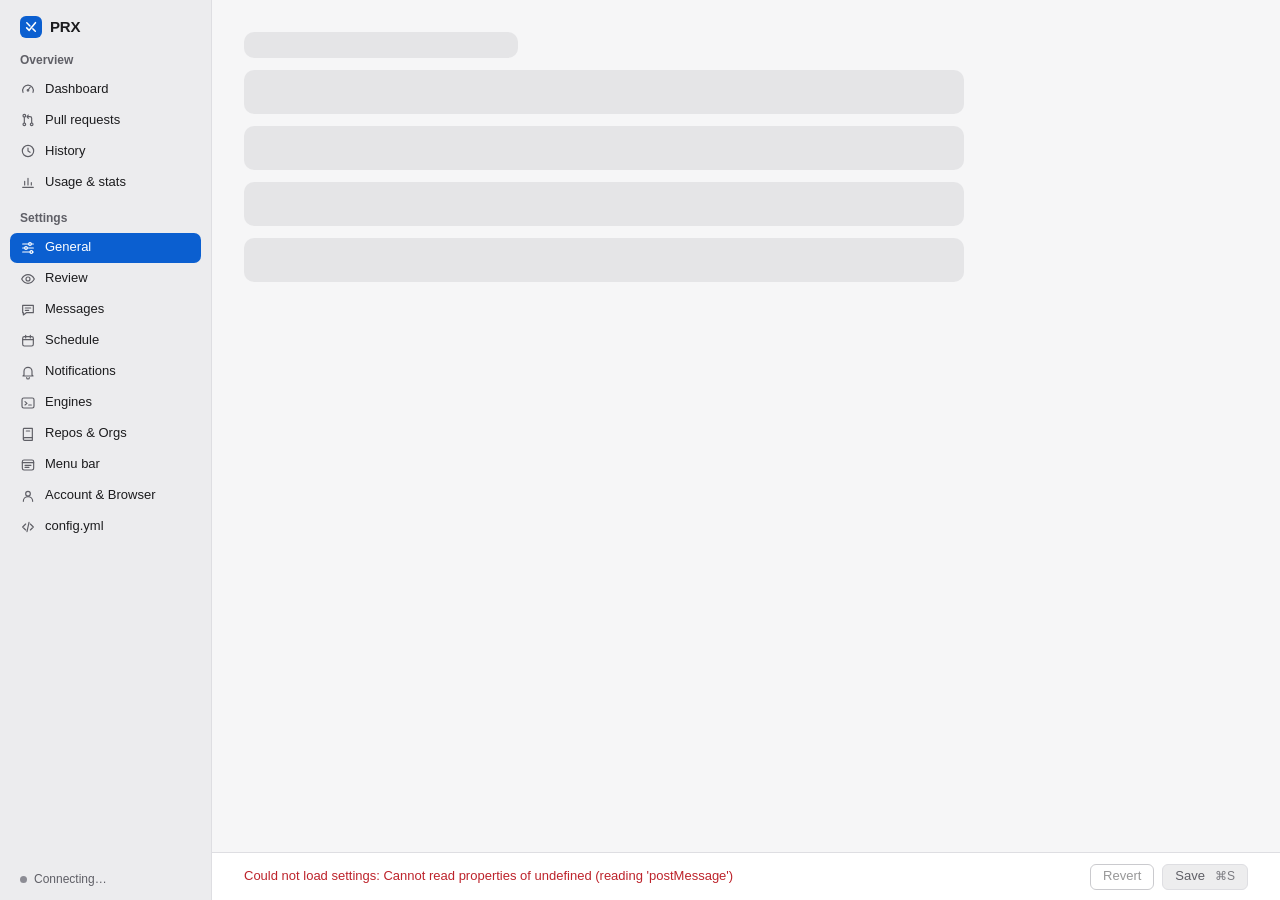
<file: menubar/settings-ui/index.html>
<!doctype html>
<html lang="en">
<head>
  <meta charset="utf-8">
  <!-- Local and unprivileged (settings-app spec): only embedded assets load,
       and the page can make no network requests at all — every daemon call
       goes through window.prxBridge to the hosting process. -->
  <meta http-equiv="Content-Security-Policy"
        content="default-src 'none'; script-src 'self' prx:; style-src 'self' prx:; img-src 'self' prx: data:; font-src 'self' prx:; connect-src 'none'; form-action 'none'; frame-src 'none'">
  <meta name="viewport" content="width=device-width, initial-scale=1">
  <title>PRX</title>
  <link rel="stylesheet" href="app.css">
</head>
<body>
  <button type="button" id="skip" class="skip-link">Skip to page content</button>
  <aside id="sidebar">
    <p class="brand"><span class="brand-mark" id="brand-mark"></span>PRX</p>
    <nav id="nav" aria-label="Pages"></nav>
    <p id="daemon" class="daemon" role="status"></p>
  </aside>
  <div id="main">
    <main id="page" tabindex="-1"></main>
    <footer id="savebar">
      <div class="savebar-text">
        <p id="save-status" class="status" role="status" aria-live="polite"></p>
        <p id="save-note" class="note" hidden></p>
      </div>
      <button type="button" id="revert" class="btn" disabled>Revert</button>
      <button type="button" id="save" class="btn primary" disabled>Save <kbd>⌘S</kbd></button>
    </footer>
  </div>
  <script src="bridge.js"></script>
  <script src="icons.js"></script>
  <script src="fields.js"></script>
  <script src="cron.js"></script>
  <script src="schema.js"></script>
  <script src="form.js"></script>
  <script src="app-section.js"></script>
  <script src="pages-defaults.js"></script>
  <script src="pages-messages.js"></script>
  <script src="pages-repos.js"></script>
  <script src="pages-misc.js"></script>
  <script src="overview.js"></script>
  <script src="brief-card.js"></script>
  <script src="chart.js"></script>
  <script src="pages-dashboard.js"></script>
  <script src="pages-prs.js"></script>
  <script src="pages-pr.js"></script>
  <script src="pages-history.js"></script>
  <script src="pages-usage.js"></script>
  <script src="app.js"></script>
</body>
</html>
</file>
<file: menubar/settings-ui/app.css>
/* PRX app window. A native-feeling macOS window: system type, grouped
   panels with hairline rows, and one accent that follows the system accent
   colour. PR state is the visual system: every page draws a PR's state with
   the same tone, glyph and label (overview.js STATES), and the menu bar uses
   the same words.

   Everything below the token block reads tokens only: no colour literal
   lives outside :root (grep for "#" and "rgb" to check). Light and dark
   follow the system. */

/* ================================================================ tokens */

:root {
  color-scheme: light dark;

  /* Type: one family, a 1.15 step scale, 12px floor. */
  --font: -apple-system, BlinkMacSystemFont, "Helvetica Neue", sans-serif;
  --mono: ui-monospace, "SF Mono", Menlo, monospace;
  --text-caption: 12px;
  --text-body: 13px;
  --text-title-3: 15px;
  --text-title-2: 17px;
  --text-title-1: 20px;
  --text-figure: 22px;
  --leading: 1.45;
  --weight-medium: 500;
  --weight-semibold: 600;
  --weight-bold: 650;

  /* Spacing: --space-N is N x 2px. */
  --space-1: 2px;
  --space-2: 4px;
  --space-3: 6px;
  --space-4: 8px;
  --space-5: 10px;
  --space-6: 12px;
  --space-7: 14px;
  --space-8: 16px;
  --space-10: 20px;
  --space-12: 24px;
  --space-13: 26px;
  --space-16: 32px;
  --space-20: 40px;

  /* Radius. Cards stay at 10px; pills are for small controls only. */
  --radius-xs: 4px;
  --radius-sm: 6px;
  --radius-md: 8px;
  --radius-lg: 10px;
  --radius-pill: 999px;

  /* Elevation: panels use a hairline border, never a shadow too. */
  --elevation-1: 0 1px 2px rgba(0, 0, 0, 0.16);
  --elevation-2: 0 4px 12px rgba(0, 0, 0, 0.12), 0 1px 3px rgba(0, 0, 0, 0.1);

  /* Motion. */
  --ease: cubic-bezier(0.16, 1, 0.3, 1);
  --duration-fast: 120ms;
  --duration: 160ms;

  /* Colour: surfaces and text. */
  --fg: #1c1c1e;
  --muted: #5f5f66;
  --bg: #f6f6f7;
  --sidebar: #ececee;
  --panel: #ffffff;
  --field: #ffffff;
  --line: #dedee2;
  --control-line: #8c8c94;
  --fill: rgba(60, 60, 67, 0.09);
  --fill-strong: rgba(60, 60, 67, 0.16);
  --segment-thumb: #ffffff;
  --knob: #ffffff;

  /* Accent. These fixed values are the fallback; where the web view can
     mix colours, the block below derives them from the system accent. */
  --accent: #0b5fd0;
  --accent-fill: #0b5fd0;
  --accent-text: #0b5fd0;
  --accent-soft: rgba(11, 95, 208, 0.11);
  --on-accent: #ffffff;

  /* Status tones. Each has a text colour (AA on panel and on its soft
     tint) and a soft background. */
  --ok: #17734a;
  --ok-soft: rgba(23, 115, 74, 0.11);
  --warn: #855600;
  --warn-soft: rgba(196, 136, 0, 0.14);
  --error: #bd232b;
  --error-soft: rgba(189, 35, 43, 0.09);
  --merged: #7247c4;
  --merged-soft: rgba(114, 71, 196, 0.11);

  /* Chart series. */
  --chart-1: #2f6fdb; --chart-2: #d9822b; --chart-3: #2e9e6a; --chart-4: #8a5bd6;
  --chart-5: #d1495b; --chart-6: #2a9fb0; --chart-7: #b39200; --chart-8: #7a7a85;

  font: var(--text-body)/var(--leading) var(--font);
}

@media (prefers-color-scheme: dark) {
  :root {
    --fg: #f2f2f4;
    --muted: #aeaeb6;
    --bg: #1c1c1e;
    --sidebar: #232326;
    --panel: #2a2a2d;
    --field: #1f1f22;
    --line: #3b3b40;
    --control-line: #7e7e87;
    --fill: rgba(235, 235, 245, 0.1);
    --fill-strong: rgba(235, 235, 245, 0.18);
    --segment-thumb: #636369;
    --elevation-1: 0 1px 2px rgba(0, 0, 0, 0.5);
    --elevation-2: 0 6px 16px rgba(0, 0, 0, 0.45), 0 1px 3px rgba(0, 0, 0, 0.4);

    --accent: #2a6fd6;
    --accent-fill: #2a6fd6;
    --accent-text: #8ec2ff;
    --accent-soft: rgba(90, 160, 255, 0.18);

    --ok: #5fd08a;
    --ok-soft: rgba(95, 208, 138, 0.13);
    --warn: #e6b450;
    --warn-soft: rgba(230, 180, 80, 0.14);
    --error: #ff8a8a;
    --error-soft: rgba(255, 123, 123, 0.12);
    --merged: #c4a3ff;
    --merged-soft: rgba(180, 140, 255, 0.15);

    --chart-1: #5b9bff; --chart-2: #f0a35e; --chart-3: #5fd08a; --chart-4: #b48cff;
    --chart-5: #ff7b8a; --chart-6: #5fcfe0; --chart-7: #e6c44f; --chart-8: #a8a8b0;
  }
}

/* Follow the system accent (System Settings → Appearance). White text sits
   on a darkened fill and accent text is pulled toward the foreground, so
   both keep AA contrast for the standard accents. */
@supports (color: color-mix(in srgb, red 50%, blue)) and (color: -apple-system-control-accent) {
  :root {
    --accent: -apple-system-control-accent;
    --accent-fill: color-mix(in srgb, var(--accent) 84%, black);
    --accent-text: color-mix(in srgb, var(--accent) 78%, black);
    --accent-soft: color-mix(in srgb, var(--accent) 12%, transparent);
  }
  @media (prefers-color-scheme: dark) {
    :root {
      --accent-fill: color-mix(in srgb, var(--accent) 80%, black);
      --accent-text: color-mix(in srgb, var(--accent) 58%, white);
      --accent-soft: color-mix(in srgb, var(--accent) 22%, transparent);
    }
  }
}

/* ================================================================== base */

* { box-sizing: border-box; }
[hidden] { display: none !important; }
::selection { background: var(--accent-soft); }

html { scrollbar-color: var(--control-line) transparent; }

body {
  margin: 0;
  display: flex;
  height: 100vh;
  overflow: hidden;
  color: var(--fg);
  background: var(--bg);
  caret-color: var(--accent-text);
  -webkit-font-smoothing: antialiased;
  cursor: default;
  font-variant-numeric: tabular-nums;
}

p { margin: 0; }
code, kbd { font-family: var(--mono); font-size: 0.92em; }
code { background: var(--fill); border-radius: var(--radius-xs); padding: 1px var(--space-2); overflow-wrap: anywhere; }
.icon { width: 16px; height: 16px; flex: none; }

:focus-visible { outline: 2px solid var(--accent); outline-offset: 1px; }

.skip-link {
  position: absolute; z-index: 30; top: var(--space-4); left: var(--space-4);
  padding: var(--space-2) var(--space-5); border-radius: var(--radius-sm);
  background: var(--accent-fill); color: var(--on-accent); font-weight: var(--weight-medium); text-decoration: none;
  transform: translateY(-200%);
}
.skip-link:focus { transform: none; }

.sr-only { position: absolute; width: 1px; height: 1px; overflow: hidden; clip: rect(0 0 0 0); white-space: nowrap; }
.muted { color: var(--muted); }
.mono { font-family: var(--mono); font-size: var(--text-caption); white-space: nowrap; }
.spacer { flex: 1; }

/* ================================================================= shell */

#sidebar {
  width: 212px;
  flex: none;
  display: flex;
  flex-direction: column;
  padding: var(--space-8) var(--space-5) var(--space-6);
  background: var(--sidebar);
  border-right: 1px solid var(--line);
}

.brand { display: flex; align-items: center; gap: var(--space-4); font-size: var(--text-title-3); font-weight: var(--weight-bold); letter-spacing: -0.01em; padding: 0 var(--space-5) var(--space-7); }
.brand-mark { display: grid; place-items: center; width: 22px; height: 22px; border-radius: var(--radius-sm); background: var(--accent-fill); color: var(--on-accent); }
.brand-mark .icon { width: 14px; height: 14px; }

#nav { flex: 1; display: flex; flex-direction: column; gap: 1px; overflow-y: auto; }
.nav-group { font-size: var(--text-caption); font-weight: var(--weight-semibold); color: var(--muted); padding: var(--space-6) var(--space-5) var(--space-2); }
.nav-group:first-child { padding-top: 0; }

#nav button {
  display: flex;
  align-items: center;
  gap: 9px;
  height: 30px;
  border: 0;
  border-radius: 7px;
  padding: 0 var(--space-5);
  background: transparent;
  color: inherit;
  font: inherit;
  text-align: left;
  transition: background-color var(--duration-fast) var(--ease);
}
#nav button .icon { color: var(--muted); }
#nav button:hover { background: var(--fill); }
#nav button[aria-current="page"] { background: var(--accent-fill); color: var(--on-accent); }
#nav button[aria-current="page"] .icon { color: inherit; }

.daemon { display: flex; align-items: center; gap: 7px; padding: var(--space-5) var(--space-5) 0; color: var(--muted); font-size: var(--text-caption); }
.daemon::before { content: ""; width: 7px; height: 7px; border-radius: 50%; background: var(--control-line); }
.daemon.on::before { background: var(--ok); }
.daemon.off::before { background: var(--error); }

#main { flex: 1; display: flex; flex-direction: column; min-width: 0; }

#page {
  flex: 1;
  overflow-y: auto;
  padding: var(--space-13) var(--space-16) var(--space-20);
  outline: none;
  container-type: inline-size;
}
#page > * { max-width: 720px; }
#page[data-page="repos"] > *, #page[data-page="raw"] > *, #page[data-page="prs"] > * { max-width: none; }
#page[data-page="dashboard"] > *, #page[data-page="history"] > *, #page[data-page="usage"] > * { max-width: 860px; }

#savebar {
  flex: none;
  display: flex;
  align-items: center;
  gap: var(--space-4);
  min-height: 48px;
  padding: var(--space-4) var(--space-16);
  border-top: 1px solid var(--line);
  background: var(--panel);
}
/* Overview pages save nothing; config.yml has its own Save file button. */
body.overview:not(.dirty) #savebar, body[data-page="raw"] #savebar { display: none; }

.savebar-text { flex: 1; min-width: 0; }
.note { color: var(--warn); font-size: var(--text-caption); }

.status { color: var(--muted); }
.status.pending { color: var(--fg); display: flex; align-items: center; gap: 7px; }
.status.pending::before { content: ""; width: 7px; height: 7px; border-radius: 50%; background: var(--accent); }
.status.ok { color: var(--ok); }
.status.error { color: var(--error); }

/* ============================================================ typography */

.page-head { margin-bottom: var(--space-3); }
h1 { font-size: var(--text-title-1); line-height: 1.25; font-weight: var(--weight-bold); letter-spacing: -0.015em; margin: 0; }
.lede { color: var(--muted); margin-top: var(--space-2); max-width: 64ch; text-wrap: pretty; }

section { margin-top: var(--space-13); }
h2 { font-size: var(--text-body); font-weight: var(--weight-semibold); margin: 0 0 var(--space-4); padding-left: var(--space-1); }
.section-note { color: var(--muted); font-size: var(--text-caption); margin: -5px 0 var(--space-4); padding-left: var(--space-1); }
.section-head { display: flex; align-items: baseline; justify-content: space-between; gap: var(--space-6); }
.section-head h2 { margin-bottom: var(--space-4); }

.help { color: var(--muted); font-size: var(--text-caption); margin-top: var(--space-1); text-wrap: pretty; }
.help.warn { color: var(--warn); }
.footnote { color: var(--muted); font-size: var(--text-caption); margin-top: 18px; }
.default-note { color: var(--muted); font-size: var(--text-caption); }

/* ========================================================== panels, rows */

.panel {
  background: var(--panel);
  border: 1px solid var(--line);
  border-radius: var(--radius-lg);
  container-type: inline-size;
  transition: opacity var(--duration) var(--ease);
}
.panel > * + * { border-top: 1px solid var(--line); }
.panel > :first-child { border-top-left-radius: 9px; border-top-right-radius: 9px; }
.panel > :last-child { border-bottom-left-radius: 9px; border-bottom-right-radius: 9px; }
/* A panel whose settings do nothing right now (Events while delivery is off). */
.panel.inactive { opacity: 0.6; }

.row {
  display: grid;
  grid-template-columns: minmax(150px, 5fr) minmax(0, 7fr);
  gap: var(--space-2) var(--space-8);
  align-items: start;
  padding: var(--space-5) var(--space-7);
}
.row-head { padding-top: var(--space-2); min-width: 0; }
.row-label { display: block; font-weight: 450; }
.row-control { display: flex; flex-direction: column; align-items: flex-end; gap: var(--space-2); min-width: 0; }
.row-control > .stack, .row-control > .tokens, .row-control > input[type="text"]:not(.num), .row-control > textarea,
.row-control > .field-error, .row-control > .choices, .row-control > .mode-cards { align-self: stretch; }
.row-aside { display: flex; align-items: center; gap: var(--space-2); padding-top: 3px; min-width: 0; }

.stack-row { grid-template-columns: minmax(0, 1fr); }
.stack-row .row-head { padding-top: 0; }
.stack-row .row-control { align-items: stretch; }
.bare-row { display: block; padding: 0; position: relative; }
.bare-row .field-error { padding: 0 var(--space-7) var(--space-5); }
.bare-row .row-head { position: absolute; width: 1px; height: 1px; overflow: hidden; clip-path: inset(50%); }

@container (max-width: 470px) {
  .row { grid-template-columns: minmax(0, 1fr); }
  .row .row-head { padding-top: 0; }
  .row .row-control { align-items: flex-start; }
}

.row.inherited .row-control input, .row.inherited .row-control textarea,
.row.inherited .token { color: var(--muted); }
.row.invalid, .agent.invalid, li.invalid, .picker.invalid, .group-head.invalid { background: var(--error-soft); }
.row.invalid input, .row.invalid textarea, .row.invalid .select-trigger, .row.invalid .tokens { border-color: var(--error); }
.field-error { color: var(--error); font-size: var(--text-caption); }
.field-error::before { content: "Problem: "; font-weight: var(--weight-semibold); }

.stack { display: flex; flex-direction: column; gap: var(--space-3); min-width: 0; }
.inline { display: flex; align-items: center; gap: var(--space-4); }

/* ============================================================== controls */

input[type="text"], input[type="search"], textarea {
  font: inherit;
  color: inherit;
  background: var(--field);
  border: 1px solid var(--control-line);
  border-radius: var(--radius-sm);
  padding: var(--space-2) var(--space-4);
  width: 100%;
  min-height: 26px;
  cursor: text;
  transition: border-color var(--duration-fast) var(--ease), box-shadow var(--duration-fast) var(--ease);
}
input[type="search"] { width: 260px; max-width: 100%; -webkit-appearance: none; appearance: none; }
input[type="search"]::-webkit-search-decoration { -webkit-appearance: none; }
input::placeholder, textarea::placeholder { color: var(--muted); opacity: 1; }
input:disabled, textarea:disabled { opacity: 0.5; }
input[type="text"]:hover:not(:focus):not(:disabled), input[type="search"]:hover:not(:focus), textarea:hover:not(:focus):not(:disabled),
.tokens:hover:not(:focus-within), .picker-field:hover:not(:focus-within) { border-color: var(--muted); }
input[type="text"]:focus, input[type="search"]:focus, textarea:focus {
  outline: none; border-color: var(--accent); box-shadow: 0 0 0 3px var(--accent-soft);
}

input.num { width: 76px; text-align: right; }
.with-unit { display: inline-flex; align-items: center; gap: 7px; }
.unit { color: var(--muted); width: 32px; }

textarea { resize: vertical; font: var(--text-caption)/1.5 var(--mono); padding: 7px 9px; display: block; }
textarea.prompt { min-height: 20em; }

button { font: inherit; color: inherit; cursor: default; }

.btn {
  display: inline-flex;
  align-items: center;
  justify-content: center;
  gap: var(--space-3);
  height: 26px;
  padding: 0 var(--space-6);
  border-radius: var(--radius-sm);
  border: 1px solid var(--control-line);
  background: var(--panel);
  white-space: nowrap;
  transition: background-color var(--duration-fast) var(--ease);
}
.btn:hover:not(:disabled) { background: var(--fill); }
.btn.small { height: 24px; padding: 0 9px; }
button:active:not(:disabled) { filter: brightness(0.94); }
button:disabled { opacity: 0.45; }
.btn.primary { background: var(--accent-fill); border-color: var(--accent-fill); color: var(--on-accent); font-weight: var(--weight-medium); }
.btn.primary:hover:not(:disabled) { background: var(--accent-fill); filter: brightness(1.08); }
/* A disabled primary keeps a readable label instead of fading away. */
.btn.primary:disabled { opacity: 1; background: var(--fill); border-color: var(--line); color: var(--muted); }
.btn.danger { color: var(--error); }
.btn[aria-busy="true"] { cursor: progress; }
kbd { font-family: inherit; font-size: var(--text-caption); opacity: 0.8; margin-left: var(--space-2); }

button.link { border: 0; background: none; color: var(--accent-text); padding: var(--space-1) var(--space-2); border-radius: var(--radius-xs); }
button.link:hover { text-decoration: underline; text-underline-offset: 2px; }
button.link.small { font-size: var(--text-caption); }

.icon-button {
  display: inline-grid;
  place-items: center;
  width: 24px;
  height: 24px;
  flex: none;
  border: 0;
  border-radius: 5px;
  background: transparent;
  color: var(--muted);
  text-decoration: none;
}
.icon-button:hover, .icon-button[aria-expanded="true"] { background: var(--fill-strong); color: var(--fg); }
.icon-button .icon { width: 14px; height: 14px; }

.switch {
  appearance: none;
  -webkit-appearance: none;
  position: relative;
  width: 36px;
  height: 21px;
  margin: 3px 0 0;
  flex: none;
  border-radius: 11px;
  background: var(--control-line);
  transition: background-color var(--duration) var(--ease);
}
.switch::after {
  content: "";
  position: absolute;
  top: 2px;
  left: 2px;
  width: 17px;
  height: 17px;
  border-radius: 50%;
  background: var(--knob);
  box-shadow: var(--elevation-1);
  transition: transform var(--duration) var(--ease);
}
.switch:checked { background: var(--accent); }
.switch:checked::after { transform: translateX(15px); }
.switch:disabled { opacity: 0.45; }
.check { display: inline-flex; align-items: center; gap: var(--space-4); white-space: nowrap; }
.check .switch { margin: 0; }

.segmented { position: relative; display: inline-flex; padding: var(--space-1); border-radius: var(--radius-md); background: var(--fill); }
.segmented input { position: absolute; opacity: 0; pointer-events: none; }
.segmented label { padding: 3px 11px; border-radius: var(--radius-sm); white-space: nowrap; color: var(--muted); transition: background-color 140ms var(--ease), color 140ms var(--ease); }
.segmented label:hover { color: var(--fg); }
.segmented input:checked + label { background: var(--segment-thumb); color: var(--fg); font-weight: var(--weight-medium); box-shadow: var(--elevation-1); }
.segmented input:focus-visible + label { outline: 2px solid var(--accent); outline-offset: 1px; }

/* A labelled control in a toolbar ("Range", "Group by"). */
.control-group { display: inline-flex; align-items: center; gap: var(--space-4); }
.control-label { color: var(--muted); font-size: var(--text-caption); }

.choices { display: flex; flex-direction: column; }
.choice { display: flex; align-items: flex-start; gap: 11px; padding: var(--space-5) var(--space-7); }
.choice + .choice { border-top: 1px solid var(--line); }
/* Radios drawn from the tokens (a native radio ignores the dark field
   colour and the control line). */
.choice input[type="radio"] {
  appearance: none; -webkit-appearance: none; display: grid; place-items: center; flex: none;
  width: 16px; height: 16px; margin: var(--space-1) 0 0; border-radius: 50%;
  border: 1px solid var(--control-line); background: var(--field);
  transition: background-color var(--duration-fast) var(--ease), border-color var(--duration-fast) var(--ease);
}
.choice input[type="radio"]::after { content: ""; width: 6px; height: 6px; border-radius: 50%; background: var(--on-accent); transform: scale(0); transition: transform var(--duration) var(--ease); }
.choice input[type="radio"]:checked { border-color: var(--accent-fill); background: var(--accent-fill); }
.choice input[type="radio"]:checked::after { transform: scale(1); }
.choice:hover input[type="radio"]:not(:checked) { border-color: var(--muted); }
.choice input[type="radio"]:focus { outline: 2px solid var(--accent); outline-offset: 2px; }
.choice-text { display: flex; flex-direction: column; gap: 1px; min-width: 0; flex: 1; }
.choice-label { font-weight: var(--weight-medium); }
.choice-detail, .choice-next { color: var(--muted); font-size: var(--text-caption); }
.choice:has(input:checked) { background: var(--accent-soft); }
.choice:has(input:checked) .choice-detail, .choice:has(input:checked) .choice-next { color: var(--fg); }
.choice-next:empty { display: none; }
.custom-cron { margin-top: 7px; max-width: 340px; }
input.cron { font-family: var(--mono); font-size: var(--text-caption); }

.tokens {
  display: flex;
  flex-wrap: wrap;
  gap: var(--space-2);
  align-items: center;
  min-height: 28px;
  padding: 3px var(--space-2);
  background: var(--field);
  border: 1px solid var(--control-line);
  border-radius: var(--radius-sm);
  cursor: text;
}
.tokens:focus-within { border-color: var(--accent); box-shadow: 0 0 0 3px var(--accent-soft); }
.tokens input[type="text"] { flex: 1; min-width: 90px; width: auto; border: 0; min-height: 20px; padding: 0 var(--space-2); background: transparent; box-shadow: none; }
.token { display: inline-flex; align-items: center; gap: var(--space-1); padding: 0 var(--space-1) 0 7px; height: 20px; border-radius: 5px; background: var(--fill); font-size: var(--text-caption); max-width: 100%; }
.token span { overflow: hidden; text-overflow: ellipsis; white-space: nowrap; }
.token button { display: grid; place-items: center; width: 16px; height: 16px; border: 0; border-radius: var(--radius-xs); padding: 0; background: transparent; color: var(--muted); }
.token button:hover { background: var(--fill-strong); color: var(--fg); }
.token .icon { width: 10px; height: 10px; }

.contract-preview { border: 1px solid var(--line); border-radius: var(--radius-md); padding: var(--space-3) var(--space-5); }
.contract-preview > summary { cursor: pointer; color: var(--muted); font-size: var(--text-caption); }
.contract-preview > .help { margin: var(--space-3) 0; }
.contract-text { margin: 0; max-height: 18em; overflow: auto; white-space: pre-wrap; font: var(--text-caption)/1.5 var(--mono); user-select: text; -webkit-user-select: text; cursor: text; }
.template-tools { display: flex; align-items: center; justify-content: space-between; gap: var(--space-6); min-height: 22px; }
.chips { display: flex; flex-wrap: wrap; align-items: center; gap: 5px; }
.chips-label { color: var(--muted); font-size: var(--text-caption); }
.chip { font: var(--text-caption) var(--mono); padding: var(--space-1) var(--space-3); border-radius: 5px; border: 1px solid var(--line); background: var(--fill); color: var(--fg); }
.chip:hover { border-color: var(--control-line); }

.status-line { display: flex; align-items: flex-start; gap: var(--space-3); color: var(--muted); font-size: var(--text-caption); }
.status-line .icon { width: 13px; height: 13px; margin-top: var(--space-1); }
.status-line.ok .icon { color: var(--ok); }
.status-line.warn { color: var(--warn); }

.badge { font-size: var(--text-caption); line-height: 18px; padding: 0 7px; border-radius: 9px; white-space: nowrap; overflow: hidden; text-overflow: ellipsis; background: var(--fill); color: var(--muted); }
.badge.repo, .badge.org, .badge.accent { background: var(--accent-soft); color: var(--accent-text); font-weight: var(--weight-medium); }
.badge.error { background: var(--error-soft); color: var(--error); font-weight: var(--weight-medium); }
.badge.warn { background: var(--warn-soft); color: var(--warn); font-weight: var(--weight-medium); }

/* ---------------------------------------------- PR state (overview.js) */

/* One pill per PR state: tone colour, a shape glyph, and the label. The
   tone classes are shared with the verdict mix and history rows. */
.tone-neutral { --tone: var(--muted); --tone-soft: var(--fill); }
.tone-progress { --tone: var(--accent-text); --tone-soft: var(--accent-soft); }
.tone-ok { --tone: var(--ok); --tone-soft: var(--ok-soft); }
.tone-warn { --tone: var(--warn); --tone-soft: var(--warn-soft); }
.tone-error { --tone: var(--error); --tone-soft: var(--error-soft); }
.tone-merged { --tone: var(--merged); --tone-soft: var(--merged-soft); }

.state {
  display: inline-flex; align-items: center; gap: 5px; max-width: 100%;
  height: 20px; padding: 0 var(--space-4) 0 var(--space-3); border-radius: var(--radius-pill);
  font-size: var(--text-caption); font-weight: var(--weight-medium); line-height: 16px; white-space: nowrap;
  color: var(--tone); background: var(--tone-soft);
}
/* The line height above must stay taller than the glyphs: .state-text clips
   its overflow (for the ellipsis), and at line-height 1 the 12px line box
   cut the descenders of "Changes requested" on every page that shows a pill. */
.state .icon { width: 12px; height: 12px; stroke-width: 2.2; }
.state-text { overflow: hidden; text-overflow: ellipsis; }
.state.quiet { background: none; padding: 0; height: auto; }

/* ============================================================== banners */

.banner { display: flex; align-items: center; gap: var(--space-4); padding: var(--space-4) var(--space-6); border-radius: var(--radius-md); margin: var(--space-7) 0 0; }
.banner > .icon { align-self: flex-start; margin-top: var(--space-1); }
.banner-text { flex: 1; min-width: 0; text-wrap: pretty; }
.banner-text strong { font-weight: var(--weight-semibold); }
.banner .btn { flex: none; }
.banner.error { background: var(--error-soft); color: var(--error); }
.banner.error .banner-text { color: var(--fg); }
.banner.error .banner-text strong { color: var(--error); }
.banner.warn { background: var(--warn-soft); }
.banner.warn > .icon { color: var(--warn); }
.banner.info { background: var(--accent-soft); }
.banner.info > .icon { color: var(--accent-text); }
.banner .help { color: inherit; }

/* ============================================================ empty, load */

.empty { display: flex; flex-direction: column; align-items: center; text-align: center; gap: var(--space-3); padding: 56px var(--space-12); margin: 0 auto; }
.panel + .empty, .editor-head + .empty { padding-top: var(--space-20); }
.empty-icon { display: grid; place-items: center; width: 44px; height: 44px; border-radius: 50%; background: var(--fill); color: var(--muted); margin-bottom: var(--space-3); }
.empty-icon .icon { width: 20px; height: 20px; }
.empty-title { font-size: var(--text-title-3); font-weight: var(--weight-semibold); }
.empty-text { color: var(--muted); max-width: 46ch; text-wrap: pretty; }
.empty-actions { margin-top: var(--space-5); display: flex; gap: var(--space-4); }

.skeleton { display: flex; flex-direction: column; gap: var(--space-6); padding-top: var(--space-3); }
.skeleton-row { height: 44px; border-radius: var(--radius-lg); background: var(--fill); animation: breathe 1.4s ease-in-out infinite alternate; }
.skeleton-row:first-child { width: 38%; height: 26px; }
@keyframes breathe { from { opacity: 0.45; } to { opacity: 1; } }

/* ======================================================= messages preview */

.preview { padding: var(--space-6) var(--space-7) var(--space-7); background: var(--bg); }
.preview-head { display: flex; align-items: center; justify-content: space-between; gap: var(--space-6); flex-wrap: wrap; margin-bottom: var(--space-5); }
.preview-title { color: var(--muted); font-size: var(--text-caption); }
.preview-body { background: var(--panel); border: 1px solid var(--line); border-radius: var(--radius-md); padding: var(--space-6) var(--space-8) var(--space-7); cursor: text; user-select: text; -webkit-user-select: text; }
.preview-body p { margin: 0 0 var(--space-4); overflow-wrap: anywhere; }
.preview-body > :last-child { margin-bottom: 0; }
.preview-body .md-h { font-weight: var(--weight-semibold); margin-top: var(--space-7); }
.preview-body .md-h:first-child { margin-top: 0; }
.preview-body .md-h1 { font-size: var(--text-title-2); }
.preview-body .md-h2 { font-size: var(--text-title-3); padding-bottom: var(--space-3); border-bottom: 1px solid var(--line); }
.preview-body .md-h3 { font-size: var(--text-body); }
.preview-body ul { margin: 0 0 var(--space-4); padding-left: var(--space-10); }
.preview-body li { margin: var(--space-1) 0; }

/* ============================================================== dropdown */

/* form.js select: every dropdown in the window. The trigger is a macOS
   pop-up button (field, hairline, the accent chevron tab); the open list
   floats on <body> with the shared popover surface. */
.select { position: relative; display: inline-flex; min-width: 0; max-width: 100%; }
.select-trigger {
  display: inline-flex; align-items: center; gap: var(--space-3); min-width: 160px; max-width: 100%; height: 26px;
  padding: 0 3px 0 var(--space-4); border: 1px solid var(--control-line); border-radius: var(--radius-sm);
  background: var(--field); color: inherit; font: inherit; text-align: left;
  transition: border-color var(--duration-fast) var(--ease), box-shadow var(--duration-fast) var(--ease);
}
.select-trigger:hover:not(:disabled) { border-color: var(--muted); }
.select-trigger:focus-visible, .select-trigger[aria-expanded="true"] { outline: none; border-color: var(--accent); box-shadow: 0 0 0 3px var(--accent-soft); }
.select-trigger:active:not(:disabled) { filter: none; }
.select-value { flex: 1; display: flex; align-items: center; gap: var(--space-3); min-width: 0; }
.select-value .select-label { overflow: hidden; text-overflow: ellipsis; white-space: nowrap; }
.select-trigger.inherited .select-label, .select-trigger.placeholder .select-label { color: var(--muted); }
.select-caret { display: grid; place-items: center; flex: none; width: 18px; height: 18px; border-radius: var(--radius-xs); background: var(--accent-fill); color: var(--on-accent); }
.select-caret .icon { width: 12px; height: 12px; stroke-width: 2.2; }
.select-trigger:disabled .select-caret { background: var(--fill-strong); color: var(--muted); }
.select-icon { display: inline-grid; place-items: center; width: 16px; height: 16px; flex: none; color: var(--muted); }
.select-icon .icon { width: 15px; height: 15px; }
img.select-icon { display: inline-block; }
.select-tag {
  flex: none; font-size: var(--text-caption); font-weight: var(--weight-medium); line-height: 16px;
  padding: 0 var(--space-3); border-radius: var(--radius-pill); background: var(--fill); color: var(--muted); white-space: nowrap;
}

.select-list { min-width: 100%; max-width: min(460px, calc(100vw - 16px)); max-height: 320px; overflow: auto; overscroll-behavior: contain; }
.select-list.floating { position: fixed; z-index: 50; animation: popover-in var(--duration-fast) var(--ease); }
.select-list.floating[data-side="top"] { animation-name: popover-in-up; }
@keyframes popover-in { from { opacity: 0; transform: translateY(-3px); } }
@keyframes popover-in-up { from { opacity: 0; transform: translateY(3px); } }
.select-option {
  position: relative; display: flex; align-items: center; gap: var(--space-3);
  min-height: 24px; padding: var(--space-1) var(--space-5) var(--space-1) var(--space-3); border-radius: 5px; cursor: default;
}
.select-option.has-detail { align-items: flex-start; padding-top: var(--space-2); padding-bottom: var(--space-2); }
.select-option.has-detail .select-check, .select-option.has-detail .select-icon { margin-top: 2px; }
.select-option.divider { margin-top: var(--space-4); }
.select-option.divider::before { content: ""; position: absolute; left: var(--space-3); right: var(--space-3); top: calc(-1 * var(--space-2) - 1px); height: 1px; background: var(--line); }
.select-check { display: grid; place-items: center; width: 14px; height: 16px; flex: none; color: var(--accent-text); }
.select-check .icon { width: 13px; height: 13px; stroke-width: 2.4; }
.select-text { display: flex; flex-direction: column; min-width: 0; flex: 1; }
.select-line { display: flex; align-items: center; gap: var(--space-3); min-width: 0; }
.select-option .select-label { overflow: hidden; text-overflow: ellipsis; white-space: nowrap; }
.select-option[aria-selected="true"] .select-label { font-weight: var(--weight-medium); }
.select-detail { color: var(--muted); font-size: var(--text-caption); line-height: 1.35; text-wrap: pretty; max-width: 52ch; }
.select-option.active { background: var(--accent-fill); color: var(--on-accent); }
.select-option.active .select-check, .select-option.active .select-icon, .select-option.active .select-detail { color: inherit; }
.select-option.active .select-detail { opacity: 0.88; }
.select-option.active .select-tag { background: transparent; color: inherit; box-shadow: inset 0 0 0 1px currentColor; }
.select-option[aria-disabled="true"] { opacity: 0.45; }

/* Sizes: wide for engines and browsers, full width in the override
   editor, compact in toolbars. */
.select.wide .select-trigger { min-width: 240px; }
.entity-editor .select, .entity-editor .select .select-trigger { width: 100%; min-width: 0; }
.toolbar-select .select-trigger { min-width: 0; }
.select.sound .select-trigger { min-width: 132px; }
.custom-cron .select { align-self: flex-start; }

/* "Open PRs with": the dropdown plus Test. */
.browser-control > .inline { flex-wrap: wrap; }
.entity-editor .browser-control .select { flex: 1 1 140px; }

/* Popovers (dropdown lists, repo picker, row action menu) share one
   surface: panel colour and a soft shadow, no border on top of it. */
.select-list, .picker-menu, .action-menu {
  position: absolute; z-index: 20; margin: 0; padding: var(--space-2); list-style: none;
  background: var(--panel); border-radius: var(--radius-md); box-shadow: var(--elevation-2); outline: none;
}
@media (prefers-color-scheme: dark) {
  .select-list, .picker-menu, .action-menu { box-shadow: var(--elevation-2), 0 0 0 1px var(--line); }
}

/* ============================================================ review mode */

/* General: the three modes as tiles in one panel (form.js modeControl),
   each saying whether reviews run, what reaches GitHub, and where verdicts
   show. The radio is the real control; the tile is its label. */
.mode-cards {
  display: grid; grid-template-columns: repeat(3, minmax(0, 1fr));
  border-top-left-radius: 9px; border-top-right-radius: 9px; overflow: hidden;
}
.mode-card {
  position: relative; display: flex; flex-direction: column; gap: var(--space-3);
  padding: var(--space-7) var(--space-7) var(--space-8);
  transition: background-color var(--duration) var(--ease);
}
.mode-card + .mode-card { border-left: 1px solid var(--line); }
.mode-card:hover { background: var(--fill); }
.mode-card:has(.mode-radio:checked) { background: var(--accent-soft); }
/* The focus ring is drawn from the radio's sibling. :focus, not
   :focus-visible: WebKit never marks arrow-key focus on a radio as
   visible, and a click on the tile does not focus the radio there. */
.mode-radio:focus ~ .mode-head::after { content: ""; position: absolute; inset: 2px; border: 2px solid var(--accent); border-radius: 7px; pointer-events: none; }
.mode-radio { position: absolute; opacity: 0; pointer-events: none; }
.mode-head { display: flex; align-items: center; gap: var(--space-4); min-height: 26px; }
.mode-glyph {
  display: grid; place-items: center; flex: none; width: 26px; height: 26px; border-radius: 7px;
  background: var(--fill); color: var(--muted);
  transition: background-color var(--duration) var(--ease), color var(--duration) var(--ease);
}
.mode-glyph .icon { width: 15px; height: 15px; }
.mode-card:has(.mode-radio:checked) .mode-glyph { background: var(--accent-fill); color: var(--on-accent); }
.mode-title { flex: 1; min-width: 0; font-weight: var(--weight-semibold); }
.mode-tick { display: inline-flex; color: var(--accent-text); opacity: 0; transform: scale(0.6); transition: opacity var(--duration) var(--ease), transform var(--duration) var(--ease); }
.mode-tick .icon { width: 15px; height: 15px; stroke-width: 2.4; }
.mode-card:has(.mode-radio:checked) .mode-tick { opacity: 1; transform: none; }
.mode-summary { text-wrap: pretty; }
.mode-facts { display: flex; flex-direction: column; gap: var(--space-2); margin-top: var(--space-2); padding-top: var(--space-4); border-top: 1px solid var(--line); color: var(--muted); font-size: var(--text-caption); }
.mode-fact { display: flex; align-items: flex-start; gap: var(--space-3); text-wrap: pretty; }
.mode-fact .icon { width: 12px; height: 12px; margin-top: 2px; stroke-width: 2.4; }
.mode-fact.yes .icon { color: var(--ok); }
.mode-card:has(.mode-radio:checked) .mode-facts { color: var(--fg); }
@container (max-width: 560px) {
  .mode-cards { grid-template-columns: minmax(0, 1fr); }
  .mode-card + .mode-card { border-left: 0; border-top: 1px solid var(--line); }
}

/* Under the tiles: which orgs and repos choose their own mode. */
.mode-scope { display: flex; align-items: flex-start; justify-content: space-between; gap: var(--space-8); padding: var(--space-5) var(--space-7); }
.mode-scope-text { min-width: 0; }
.scope-title { font-weight: 450; }
.scope-list { display: flex; flex-wrap: wrap; gap: var(--space-3); list-style: none; margin: var(--space-3) 0 var(--space-2); padding: 0; }
.scope-item {
  display: inline-flex; align-items: center; gap: var(--space-3); height: 24px; padding: 0 var(--space-5) 0 var(--space-4);
  border: 1px solid var(--line); border-radius: var(--radius-pill); background: var(--bg); color: inherit; font: inherit;
  transition: border-color var(--duration-fast) var(--ease);
}
.scope-item:hover { border-color: var(--control-line); }
.scope-item .icon { width: 13px; height: 13px; color: var(--muted); }
.scope-name { font-family: var(--mono); font-size: var(--text-caption); }
.scope-mode { color: var(--muted); font-size: var(--text-caption); }
.mode-scope .btn { flex: none; margin-top: var(--space-1); }

/* The pause, beside the mode (General's Pause section, the Dashboard). */
.pause-panel, .posture-mode { display: flex; align-items: flex-start; gap: var(--space-6); padding: var(--space-6) var(--space-7); min-width: 0; }
.pause-glyph { display: grid; place-items: center; flex: none; width: 26px; height: 26px; border-radius: 7px; background: var(--fill); color: var(--muted); }
.pause-glyph .icon { width: 15px; height: 15px; stroke-width: 2.2; }
.pause-panel.paused .pause-glyph { background: var(--warn-soft); color: var(--warn); }
.pause-text { flex: 1; min-width: 0; display: flex; flex-direction: column; gap: 1px; }
.pause-title { font-weight: var(--weight-semibold); }
.pause-panel.paused .pause-title { color: var(--warn); }
.posture-label { color: var(--muted); font-size: var(--text-caption); font-weight: var(--weight-medium); }
.pause-panel > .btn, .posture-mode > .btn { flex: none; align-self: center; }
.pause-slot:empty { min-height: 64px; }
.pause-actions { display: flex; flex-wrap: wrap; align-items: center; gap: var(--space-4); margin-top: var(--space-4); }
.pause-error { margin-top: var(--space-3); }

/* Dashboard: mode and pause side by side in one panel. */
.posture {
  display: grid; grid-template-columns: repeat(2, minmax(0, 1fr)); margin-top: var(--space-7);
  border: 1px solid var(--line); border-radius: var(--radius-lg); background: var(--panel);
}
.posture > .pause-panel { border-left: 1px solid var(--line); }
.posture-mode .mode-glyph { background: var(--accent-soft); color: var(--accent-text); }
.posture-mode.off .mode-glyph { background: var(--warn-soft); color: var(--warn); }
.posture-mode.off .pause-title { color: var(--warn); }
@container (max-width: 600px) {
  .posture { grid-template-columns: minmax(0, 1fr); }
  .posture > .pause-panel { border-left: 0; border-top: 1px solid var(--line); }
}

/* ========================================================= repos & orgs */

.split { display: grid; grid-template-columns: 260px minmax(0, 1fr); gap: var(--space-12); align-items: start; margin-top: var(--space-10); }
.entity-list { position: sticky; top: 0; display: flex; flex-direction: column; gap: var(--space-5); min-width: 0; }
.entity-editor { min-width: 0; }
.entity-editor > section:first-of-type { margin-top: 18px; }
.entity-editor .row { grid-template-columns: minmax(110px, 4fr) minmax(0, 6fr) 116px; }
.entity-editor .stack-row { grid-template-columns: minmax(0, 1fr) 116px; }
.entity-editor .stack-row .row-control { grid-column: 1; }
.entity-editor .stack-row .row-aside { grid-column: 2; grid-row: 1 / span 2; }
.entity-editor textarea.prompt { min-height: 0; }

@container (max-width: 660px) {
  .split { grid-template-columns: minmax(0, 1fr); }
  .entity-list { position: static; }
}

.editor-head { display: flex; align-items: flex-start; justify-content: space-between; gap: var(--space-8); flex-wrap: wrap; }
.entity-title { display: flex; align-items: center; gap: var(--space-4); font-size: var(--text-title-3); font-weight: var(--weight-bold); letter-spacing: -0.01em; margin: 0; padding: 0; overflow-wrap: anywhere; }
.kind { font-size: var(--text-caption); font-weight: var(--weight-medium); letter-spacing: 0; line-height: 18px; padding: 0 7px; border-radius: 9px; background: var(--fill); color: var(--muted); }

.picker { position: relative; border-radius: var(--radius-md); }
.picker-field { display: flex; align-items: center; gap: var(--space-3); padding: 0 var(--space-2) 0 9px; background: var(--field); border: 1px solid var(--control-line); border-radius: var(--radius-md); }
.picker-field:focus-within { border-color: var(--accent); box-shadow: 0 0 0 3px var(--accent-soft); }
.picker-field > .icon { color: var(--muted); width: 14px; height: 14px; }
.picker-field input[type="text"] { border: 0; background: transparent; padding: 0; min-height: 30px; box-shadow: none; }
.picker.bad .picker-field { border-color: var(--error); }
.regex-toggle { font: var(--text-caption) var(--mono); min-width: 26px; height: 22px; padding: 0 var(--space-2); flex: none; border: 0; border-radius: 5px; background: transparent; color: var(--muted); }
.regex-toggle:hover { background: var(--fill); color: var(--fg); }
.regex-toggle[aria-pressed="true"] { background: var(--accent-soft); color: var(--accent-text); font-weight: var(--weight-semibold); }

.picker-menu {
  z-index: 10;
  top: calc(100% + 5px);
  left: 0;
  width: max(100%, 380px);
  max-width: calc(100cqw - 8px);
  max-height: 340px;
  overflow-y: auto;
  padding: 5px;
}
.option { display: flex; align-items: center; gap: var(--space-4); padding: 5px 9px; border-radius: var(--radius-sm); }
.option-name { flex: 1; min-width: 0; overflow: hidden; text-overflow: ellipsis; white-space: nowrap; }
.option-owner { color: var(--muted); }
.option .icon { width: 12px; height: 12px; color: var(--muted); }
.option-hint { color: var(--muted); font-size: var(--text-caption); white-space: nowrap; }
.option:hover { background: var(--fill); }
.option[aria-selected="true"] { background: var(--accent-fill); color: var(--on-accent); }
.option[aria-selected="true"] .option-owner, .option[aria-selected="true"] .option-hint, .option[aria-selected="true"] .icon { color: inherit; opacity: 0.85; }
.option[aria-disabled="true"] { opacity: 0.55; }
.picker-note { padding: var(--space-4) 9px; color: var(--muted); font-size: var(--text-caption); text-wrap: pretty; }
.picker-foot { position: sticky; bottom: -5px; display: flex; align-items: center; gap: var(--space-5); flex-wrap: wrap; margin: 5px -5px -5px; padding: var(--space-4) var(--space-5); background: var(--panel); border-top: 1px solid var(--line); }
.picker-hint { color: var(--muted); font-size: var(--text-caption); }

.list-head { display: flex; flex-direction: column; gap: var(--space-4); }
.list-count { color: var(--muted); font-size: var(--text-caption); padding-left: var(--space-1); }
.list-count:empty { display: none; }
.watched { max-height: calc(100vh - 260px); overflow-y: auto; margin: 0 calc(-1 * var(--space-2)); padding: 0 var(--space-2); }
.tree, .tree ul { list-style: none; margin: 0; padding: 0; }
.group + .group { margin-top: var(--space-5); }
.group-head { display: flex; align-items: center; justify-content: space-between; gap: var(--space-3); min-height: 28px; border-radius: 7px; }
.group-name { padding-left: 9px; font-weight: var(--weight-semibold); color: var(--muted); overflow: hidden; text-overflow: ellipsis; white-space: nowrap; }
.group-head .entity { font-weight: var(--weight-semibold); }
.group ul { margin-left: 9px; padding-left: 5px; border-left: 1px solid var(--line); }
.entity-line { display: flex; align-items: center; gap: var(--space-1); border-radius: 7px; }
.entity {
  flex: 1;
  display: flex;
  align-items: center;
  justify-content: space-between;
  gap: var(--space-4);
  min-width: 0;
  height: 28px;
  border: 0;
  border-radius: 7px;
  padding: 0 9px;
  background: transparent;
  text-align: left;
  transition: background-color var(--duration-fast) var(--ease);
}
.entity:hover { background: var(--fill); }
.entity[aria-current="true"] { background: var(--accent-soft); color: var(--accent-text); font-weight: var(--weight-medium); }
.entity-name { overflow: hidden; text-overflow: ellipsis; white-space: nowrap; }
.entity-flag { color: var(--error); display: inline-flex; margin-right: auto; margin-left: calc(-1 * var(--space-2)); }
.entity-flag .icon { width: 13px; height: 13px; }
.count { font-size: var(--text-caption); font-weight: var(--weight-medium); line-height: 18px; min-width: 18px; padding: 0 var(--space-3); border-radius: 9px; text-align: center; background: var(--fill); color: var(--muted); white-space: nowrap; }
.entity[aria-current="true"] .count { background: var(--accent-soft); color: inherit; }
.remove { opacity: 0; transition: opacity var(--duration-fast) var(--ease); }
.entity-line:hover .remove, .group-head:hover .remove, .remove:focus-visible { opacity: 1; }
.fresh { animation: arrive 1.8s var(--ease); }
@keyframes arrive { from { background: var(--accent-soft); } to { background: transparent; } }

/* ================================================================ engines */

.agent { display: flex; flex-direction: column; gap: 7px; padding: var(--space-6) var(--space-7); }
.agent-head { display: flex; align-items: center; justify-content: space-between; gap: var(--space-6); flex-wrap: wrap; }
.agent-title { display: flex; align-items: center; gap: var(--space-4); flex-wrap: wrap; min-width: 0; }
.agent-name { font-weight: var(--weight-semibold); }
.agent-actions { display: flex; justify-content: flex-end; gap: var(--space-3); min-width: 128px; }
.agent.unused .agent-name { font-weight: var(--weight-medium); }
.agent-editor { display: flex; flex-direction: column; gap: var(--space-4); margin-top: var(--space-2); padding: var(--space-5) var(--space-6); border-radius: var(--radius-md); background: var(--bg); }
.agent-field { display: grid; grid-template-columns: 130px minmax(0, 1fr); gap: var(--space-1) var(--space-6); align-items: start; }
.agent-field > label, .agent-field > .agent-field-label { padding-top: 5px; color: var(--muted); }
.agent-field > .select { justify-self: start; }
.agent-field .help { grid-column: 2; }
.tier { justify-content: flex-end; flex-wrap: wrap; }

/* ============================================================ config.yml */

#raw-yaml { min-height: max(320px, calc(100vh - 230px)); margin-top: var(--space-8); }
.actions { display: flex; align-items: center; justify-content: flex-end; gap: var(--space-4); margin-top: var(--space-5); }
.actions .path { margin-right: auto; color: var(--muted); background: none; padding: 0; }

/* ===================================================== overview pages */

.stats { display: grid; grid-template-columns: repeat(auto-fit, minmax(150px, 1fr)); gap: var(--space-5); margin-top: var(--space-7); }
.stat {
  display: flex; flex-direction: column; align-items: flex-start; gap: 1px; text-align: left;
  padding: var(--space-6) var(--space-7); border: 1px solid var(--line); border-radius: var(--radius-lg); background: var(--panel); color: inherit; font: inherit;
  transition: border-color var(--duration-fast) var(--ease);
}
button.stat:hover { border-color: var(--control-line); }
.stat-value { font-size: var(--text-figure); font-weight: var(--weight-bold); letter-spacing: -0.02em; line-height: 1.2; }
.stat-label { color: var(--muted); }
.stat-detail { color: var(--muted); font-size: var(--text-caption); }
.stat.alert .stat-value { color: var(--error); }
.stat.good .stat-value { color: var(--ok); }

/* Dashboard first run: no repos watched yet. */
.onboarding { margin-top: var(--space-7); }

.list { display: flex; flex-direction: column; }
.list-row {
  display: grid; grid-template-columns: auto minmax(0, 1fr) auto; align-items: center; gap: var(--space-6);
  width: 100%; min-height: 38px; padding: 7px var(--space-7); border: 0; background: none; color: inherit; font: inherit; text-align: left;
}
button.list-row:hover { background: var(--fill); }
.list-when { color: var(--muted); font-size: var(--text-caption); min-width: 52px; }
.list-main { display: flex; align-items: baseline; gap: var(--space-4); min-width: 0; }
.list-key { font-family: var(--mono); font-size: var(--text-caption); white-space: nowrap; }
.list-title { overflow: hidden; text-overflow: ellipsis; white-space: nowrap; color: var(--muted); }
.list-aside { display: flex; align-items: center; justify-content: flex-end; gap: var(--space-3); flex-wrap: wrap; color: var(--muted); font-size: var(--text-caption); text-align: right; }
.list-empty { padding: var(--space-6) var(--space-7); color: var(--muted); text-wrap: pretty; }
.tokens-line { white-space: nowrap; }

.toolbar { display: flex; align-items: center; flex-wrap: wrap; gap: var(--space-4); margin-top: var(--space-8); }
.toolbar.toggles { gap: var(--space-5) var(--space-10); }
.toolbar .count { margin-left: auto; color: var(--muted); font-size: var(--text-caption); background: none; padding: 0; }

.review-pr { display: flex; align-items: center; flex-wrap: wrap; gap: var(--space-4); margin-top: var(--space-8); }
.review-pr input[type="text"] { width: 300px; }
.inline-note { display: flex; align-items: center; gap: var(--space-4); color: var(--muted); font-size: var(--text-caption); }
.inline-note:empty { display: none; }
.inline-note.ok { color: var(--ok); }
.inline-note.error { color: var(--error); }

/* ----------------------------------------------------------------- tables */

.table-box { margin-top: var(--space-6); overflow-x: auto; border: 1px solid var(--line); border-radius: var(--radius-lg); background: var(--panel); container-type: inline-size; }
.table-box:has(> .empty), .table-box:has(> .list-empty), .table-box:has(> .panel) { border: 0; background: none; }
table.data { width: 100%; border-collapse: collapse; font-size: var(--text-caption); }
table.data th { text-align: left; font-weight: var(--weight-semibold); color: var(--muted); padding: 0; border-bottom: 1px solid var(--line); white-space: nowrap; }
table.data.numbers th { padding: 7px var(--space-5); }
table.data td { padding: 7px var(--space-4); border-top: 1px solid var(--line); vertical-align: middle; white-space: nowrap; }
table.data tbody tr:first-child td { border-top: 0; }
table.data td.num, table.data.numbers th:not(:first-child) { text-align: right; white-space: nowrap; }
table.data td.strong { font-weight: var(--weight-semibold); }
table.data td .sub { display: block; color: var(--muted); font-size: var(--text-caption); }
th button.sort { border: 0; background: none; color: inherit; font: inherit; padding: 7px var(--space-4); width: 100%; text-align: left; }
th button.sort:hover, th button.sort.active { color: var(--fg); }
th button.sort.asc::after { content: " ↑"; }
th button.sort.desc::after { content: " ↓"; }
th.num button.sort { text-align: right; }

/* Pull requests: state | pull request | age | last review | actions. */
table.prs { table-layout: fixed; }
table.prs col.c-state { width: 166px; }
table.prs col.c-age { width: 64px; }
table.prs col.c-review { width: 104px; }
table.prs col.c-actions { width: 132px; }
table.prs td { vertical-align: top; padding-top: var(--space-4); padding-bottom: var(--space-4); }
table.prs td.state-cell .sub { margin-top: 3px; padding-left: var(--space-1); }
.pr-cell { display: flex; flex-direction: column; gap: 1px; min-width: 0; }
.pr-meta { display: flex; gap: var(--space-3); color: var(--muted); overflow: hidden; white-space: nowrap; text-overflow: ellipsis; }
.pr-meta .mono { color: var(--fg); }
.pr-row.terminal .row-open, .pr-row.terminal .pr-meta .mono { color: var(--muted); }
.row-actions { display: flex; align-items: center; justify-content: flex-end; gap: var(--space-2); white-space: nowrap; }
tr.detail-row td { border-top: 0; padding-top: 0; white-space: normal; }
tr.pr-row.open td { background: var(--fill); }
tr.detail-row.open td { background: var(--fill); }
button.row-open { border: 0; background: none; padding: 0; color: inherit; font: inherit; font-size: var(--text-body); font-weight: var(--weight-medium); text-align: left; max-width: 100%;
  overflow: hidden; text-overflow: ellipsis; white-space: nowrap; cursor: pointer; }
button.row-open:hover { color: var(--accent-text); text-decoration: underline; text-underline-offset: 2px; }

.pr-detail { display: flex; flex-direction: column; gap: var(--space-4); padding: var(--space-1) 0 var(--space-4); max-width: 720px; }
.pr-facts { margin: 0; color: var(--muted); font-size: var(--text-caption); }
.prompt-form { display: flex; flex-direction: column; gap: var(--space-4); padding: var(--space-5) var(--space-6); border-radius: var(--radius-md); background: var(--fill); max-width: 640px; }
.prompt-form textarea { width: 100%; }
.confirm-box { display: flex; flex-direction: column; gap: var(--space-4); padding: var(--space-5) var(--space-6); border-radius: var(--radius-md); background: var(--fill); max-width: 640px; }
.confirm-box .confirm-title { font-weight: 600; margin: 0; }
.confirm-box .confirm-lines { margin: 0; padding-left: var(--space-7); }
.confirm-box .confirm-cost { margin: 0; color: var(--muted); font-size: var(--text-caption); }
.confirm-box .inline { display: flex; align-items: center; gap: var(--space-7); flex-wrap: wrap; }
.prompt-form .inline { display: flex; align-items: center; gap: var(--space-7); flex-wrap: wrap; }

/* Row action menu (pages-prs.js): one ⋯ button per row. */
.menu-anchor { position: relative; display: inline-flex; }
.action-menu { top: calc(100% + var(--space-1)); right: 0; min-width: 210px; text-align: left; }
.action-menu [role="menuitem"] {
  display: flex; align-items: center; width: 100%; height: 24px; padding: 0 var(--space-5); border: 0; border-radius: 5px;
  background: none; color: inherit; font: inherit; text-align: left; white-space: nowrap;
}
.action-menu [role="menuitem"]:hover, .action-menu [role="menuitem"]:focus { outline: none; background: var(--accent-fill); color: var(--on-accent); }
.action-menu [role="menuitem"]:disabled { opacity: 0.45; background: none; color: inherit; }
.action-menu .menu-label { padding: var(--space-2) var(--space-5) var(--space-1); color: var(--muted); font-size: var(--text-caption); font-weight: var(--weight-semibold); }
.action-menu .menu-sep { height: 1px; margin: var(--space-2) var(--space-1); background: var(--line); }

/* ---------------------------------------------------------------- history */

.history .list-row { grid-template-columns: 64px minmax(0, 1fr) 96px 56px; align-items: start; }
.history .list-when { padding-top: 1px; }
.history-item.open { background: var(--fill); }
.history-item + .history-item { border-top: 1px solid var(--line); }
.history-main { display: flex; flex-direction: column; gap: var(--space-2); min-width: 0; }
.history .ev-tags { display: flex; align-items: center; flex-wrap: wrap; gap: var(--space-3); color: var(--muted); font-size: var(--text-caption); }
.history .tokens-line, .history .cost { padding-top: 1px; color: var(--muted); font-size: var(--text-caption); text-align: right; }
.ev { display: inline-flex; align-items: center; gap: var(--space-3); }
.history-detail { display: flex; flex-direction: column; gap: var(--space-6); padding: var(--space-2) var(--space-7) var(--space-7) 90px; }
.history-detail h3 { font-size: var(--text-caption); font-weight: var(--weight-semibold); margin: 0 0 var(--space-2); color: var(--muted); }
.history-detail ul { margin: 0; padding-left: 18px; }
.detail-usage { display: grid; grid-template-columns: repeat(auto-fit, minmax(200px, 1fr)); gap: var(--space-6); }
.facts { display: grid; grid-template-columns: auto 1fr; gap: var(--space-1) var(--space-6); margin: 0; font-size: var(--text-caption); }
.facts dt { color: var(--muted); }
.facts dd { margin: 0; overflow-wrap: anywhere; }
.facts dt.total, .facts dd.total { font-weight: var(--weight-semibold); color: var(--fg); }
.load-more { display: flex; justify-content: center; padding: var(--space-7) 0 0; }

/* ------------------------------------------------------------------ usage */

.chart-panel { padding: var(--space-6) var(--space-7) var(--space-5); }
.chart { margin: 0; }
.chart-svg { display: block; width: 100%; height: auto; overflow: visible; }
.chart-svg .grid { stroke: var(--line); stroke-width: 1; }
.chart-svg .baseline { stroke: var(--control-line); stroke-width: 1; }
.chart-svg .axis { fill: var(--muted); font-size: var(--text-caption); }
.chart-svg .seg.out { fill-opacity: 0.45; }
.chart-svg .bar:hover .seg { filter: brightness(1.08); }
.c1 { fill: var(--chart-1); background: var(--chart-1); }
.c2 { fill: var(--chart-2); background: var(--chart-2); }
.c3 { fill: var(--chart-3); background: var(--chart-3); }
.c4 { fill: var(--chart-4); background: var(--chart-4); }
.c5 { fill: var(--chart-5); background: var(--chart-5); }
.c6 { fill: var(--chart-6); background: var(--chart-6); }
.c7 { fill: var(--chart-7); background: var(--chart-7); }
.c8 { fill: var(--chart-8); background: var(--chart-8); }
.chart-legend { display: flex; flex-wrap: wrap; gap: var(--space-2) var(--space-7); list-style: none; margin: var(--space-4) 0 0; padding: 0; font-size: var(--text-caption); color: var(--muted); }
.chart-legend li { display: inline-flex; align-items: center; gap: var(--space-3); }
.chart-legend .legend-key { margin-left: auto; }
.swatch { display: inline-block; width: 10px; height: 10px; border-radius: 3px; flex: none; margin-right: var(--space-3); vertical-align: -1px; }
.chart-legend .swatch { margin-right: 0; }
.swatch.out { opacity: 0.45; }

.insights { padding: var(--space-2) 0; }
.insight { display: grid; grid-template-columns: 150px minmax(0, 1fr); gap: var(--space-8); align-items: start; padding: 9px var(--space-7); }
.insight + .insight { border-top: 1px solid var(--line); }
.mix { display: flex; height: 10px; border-radius: 5px; overflow: hidden; background: var(--fill); }
.mix-part { flex: 1 1 0; min-width: 2px; }
/* Verdict colours are the PR state tones. */
.v-approved { background: var(--ok); }
.v-changes_requested { background: var(--error); }
.v-comment_only { background: var(--control-line); }
.top-issues { margin: 0; padding-left: 18px; }

/* ------------------------------------------------- brief card (task 4.3) */

.brief-card { display: flex; flex-direction: column; gap: var(--space-3); padding: var(--space-5) var(--space-6); border: 1px solid var(--line); border-radius: var(--radius-md); background: var(--panel); }
.brief-card.stale { border-color: var(--warn); }
.brief-head { display: flex; align-items: center; gap: var(--space-4); }
.brief-head h3 { margin: 0; font-size: var(--text-caption); font-weight: var(--weight-semibold); }
.brief-action { height: 24px; padding: 0 9px; }
.brief-action[aria-busy="true"] { cursor: progress; }
.brief-text { margin: 0; line-height: var(--leading); white-space: pre-line; overflow-wrap: anywhere; max-width: 72ch; }
.brief-empty, .brief-dates { margin: 0; color: var(--muted); font-size: var(--text-caption); }
.brief-stale { margin: 0; color: var(--warn); font-size: var(--text-caption); }
.attention-item { display: flex; flex-direction: column; }
.attention-item + .attention-item { border-top: 1px solid var(--line); }
.attention-item .brief-card { margin: 0 var(--space-7) var(--space-5); }

/* ------------------------------------------- PR details page (pages-pr.js) */

.back-link { align-self: flex-start; margin: 0 0 var(--space-4) calc(-1 * var(--space-2)); font-size: var(--text-caption); }
.pr-page { display: flex; flex-direction: column; gap: var(--space-8); }
#page[data-page="pr"] > * { max-width: 760px; }
.pr-page > section { margin-top: 0; }
.pr-head { display: flex; flex-direction: column; gap: var(--space-4); }
.pr-head-meta { display: flex; flex-wrap: wrap; align-items: center; gap: var(--space-3) var(--space-5); margin: 0; color: var(--muted); font-size: var(--text-caption); }
.pr-head-meta .pr-skip { color: var(--fg); font-weight: var(--weight-medium); }
.pr-title { overflow-wrap: anywhere; text-wrap: pretty; user-select: text; -webkit-user-select: text; }
.pr-actions { display: flex; flex-direction: column; gap: var(--space-3); }
.pr-actions-row { display: flex; flex-wrap: wrap; align-items: center; gap: var(--space-4); }
.pr-actions-row .btn .icon { width: 14px; height: 14px; margin-right: var(--space-3); }
/* The brief is the page's main text: reading size, measure and leading. */
.pr-page .brief-card { padding: var(--space-8) var(--space-10); gap: var(--space-5); }
.pr-page .brief-head h3, .review-card .brief-head h3 { font-size: var(--text-title-3); }
.pr-page .brief-text { font-size: 15px; line-height: 1.6; max-width: 68ch; user-select: text; -webkit-user-select: text; cursor: text; }
.review-card { display: flex; flex-direction: column; gap: var(--space-5); padding: var(--space-8) var(--space-10); border: 1px solid var(--line); border-radius: var(--radius-md); background: var(--panel); }
.review-verdict { display: flex; flex-wrap: wrap; align-items: center; gap: var(--space-5); }
.review-findings { font-weight: var(--weight-medium); }
.review-summary { margin: 0; line-height: var(--leading); overflow-wrap: anywhere; user-select: text; -webkit-user-select: text; }
.review-findings-list h4 { margin: 0 0 var(--space-3); font-size: var(--text-caption); font-weight: var(--weight-semibold); color: var(--muted); }
.review-findings-list ol { margin: 0; padding-left: 20px; display: flex; flex-direction: column; gap: var(--space-3); max-width: 68ch; }
.review-findings-list li { line-height: var(--leading); overflow-wrap: anywhere; white-space: pre-line; user-select: text; -webkit-user-select: text; }
.pr-facts-list { display: grid; grid-template-columns: max-content 1fr; gap: var(--space-3) var(--space-8); margin: 0; font-size: var(--text-caption); }
.pr-facts-list dt { color: var(--muted); }
.pr-facts-list dd { margin: 0; overflow-wrap: anywhere; }

@media (prefers-reduced-motion: reduce) {
  *, *::before, *::after { animation: none !important; transition: none !important; }
}
</file>
